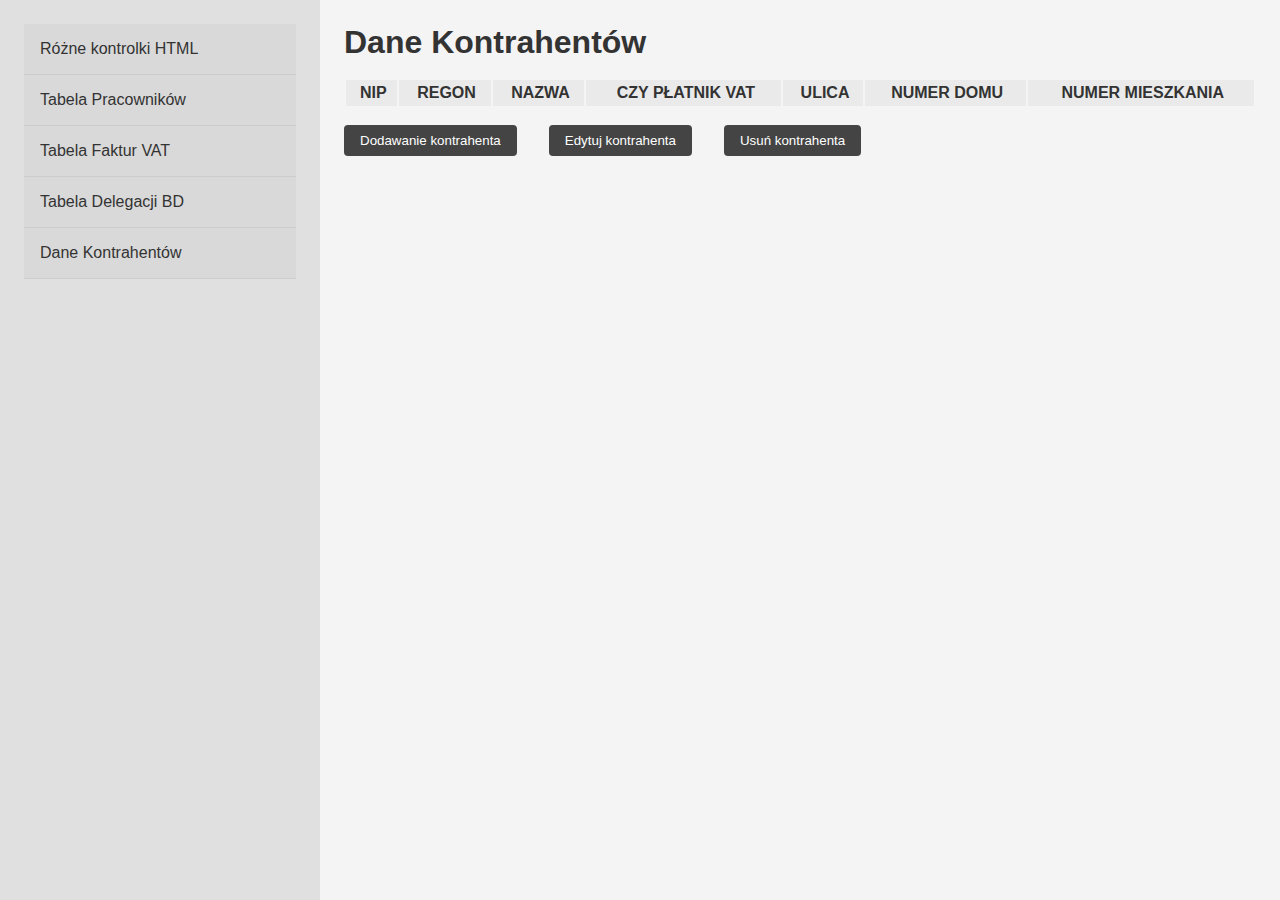
<file: kontrahenci/index.html>
<!DOCTYPE html>
<html lang="pl">
  <head>
    <meta charset="UTF-8" />
    <meta name="viewport" content="width=device-width, initial-scale=1.0" />
    <title>Zadanie zdalne e-MSI</title>
    <link rel="stylesheet" href="../style.css" />
    <link rel="stylesheet" href="./style.css" />
    <link rel="stylesheet" href="../styles/table.css" />
  </head>
  <body>
    <div id="Lewy">
      <menu>
        <li><a href="../">Różne kontrolki HTML</a></li>
        <li><a href="../pracownicy/">Tabela Pracowników</a></li>
        <li><a href="../faktury/">Tabela Faktur VAT</a></li>
        <li><a href="../delegacje/">Tabela Delegacji BD</a></li>
        <li><a href="./">Dane Kontrahentów</a></li>
      </menu>
    </div>
    <div id="Prawy">
      <h1>Dane Kontrahentów</h1>
      <table id="kontrahenciTable">
        <thead>
          <tr>
            <th>NIP</th>
            <th>REGON</th>
            <th>NAZWA</th>
            <th>CZY PŁATNIK VAT</th>
            <th>ULICA</th>
            <!-- traktowany też jako numer budynku na potrzeby skryptów -->
            <th>NUMER DOMU</th>
            <th>NUMER MIESZKANIA</th>
          </tr>
        </thead>
        <tbody></tbody>
      </table>

      <table id="filteredKontrahenciTable" class="hidden">
        <thead>
          <tr>
            <th>NIP</th>
            <th>REGON</th>
            <th>NAZWA</th>
            <th>CZY PŁATNIK VAT</th>
            <th>ULICA</th>
            <th>NUMER DOMU</th>
            <th>NUMER MIESZKANIA</th>
          </tr>
        </thead>
        <tbody></tbody>
      </table>

      <div class="kontener">
        <dialog role="dialog" aria-modal="true" class="modal">
          <button id="closeButton" class="closeButton" onClick="handleCloseModal()" aria-label="Zamknij">
            &times;
          </button>

          <div class="kontener hidden" id="pełneDane">
            <h2>
              <span class="editing hidden">Edytuj</span>
              <span class="adding hidden">Wprowadź</span>
              dane kontrahenta
            </h2>
            <input type="hidden" name="originalNip" value="" />
            <label>
              NIP
              <input type="text" name="nip" placeholder="0000000000" />
            </label>
            <label>
              REGON
              <input type="text" name="regon" placeholder="000000000" />
            </label>
            <label>
              Nazwa
              <input type="text" name="nazwa" placeholder="Nazwa kontrahenta sp. z.o.o." />
            </label>
            <label class="checkboxLabel">
              Czy płatnik VAT
              <input type="checkbox" name="czy_platnik_vat" />
            </label>
            <label>
              Ulica
              <input type="text" name="ulica" placeholder="Ulica spokojna" />
            </label>
            <label>
              Numer domu
              <input type="text" name="numer_domu" placeholder="39" />
            </label>
            <label>
              Numer mieszkania
              <input type="text" name="numer_mieszkania" placeholder="4a" />
            </label>
            <label>
              <button onClick="wykonajAkcjeNaKontrahencie()">Zapisz</button>
            </label>
          </div>

          <div class="kontener hidden" id="wyszukajKontrahenta">
            <p>
              Wyszukaj kontrahenta po dokładnym NIP lub REGON. Jeśli nie znasz żadnej z tych wartości w całości, wpisz
              nazwę kontrahenta i wyszukaj w tabeli docelowego kontrahenta. <br />
              <span class="deleting hidden">Następnie usuń pożądanego kontrahenta z tabeli.</span>
              <span class="editing hidden">Następnie zaznacz pożądanego kontrahenta z tabeli do edycji.</span>
            </p>
            <label>
              NIP
              <input type="text" name="nip" placeholder="0000000000" />
            </label>
            <label>
              REGON
              <input type="text" name="regon" placeholder="0000000000" />
            </label>
            <label>
              Nazwa
              <input type="text" name="nazwa" placeholder="Nazwa kontrahenta sp. z.o.o." />
            </label>
            <label>
              <button onClick="wyszukajKontrahenta()">Szukaj</button>
            </label>
          </div>
        </dialog>
        <menu class="panelSterowania">
          <li><button onClick="updateState('adding')">Dodawanie kontrahenta</button></li>
          <li><button onClick="updateState('editing')">Edytuj kontrahenta</button></li>
          <li><button onClick="updateState('deleting')">Usuń kontrahenta</button></li>
        </menu>
      </div>
    </div>
    <script src="script.js"></script>
  </body>
</html>
</file>
<file: style.css>
:root {
  --primary-bg-color: #f4f4f4;
  --secondary-bg-color: #e0e0e0;
  --tertiary-bg-color: #d9d9d9;
  --hover-bg-color: #cccccc;
  --text-color: #333;
  --secondary-text-color: #666;
  --border-color: #ccc;
  --hover-text-color: #000;
  --button-bg-color: #444;
  --button-hover-bg-color: #555;
  --list-bg-color: #eaeaea;
  --list-border-color: #d0d0d0;

  --default-padding: 16px;
  --form-margin-vertical: 16px;

  --border-radius: 4px;
}

* {
  margin: 0;
  padding: 0;
  box-sizing: border-box;
}

body {
  display: grid;
  grid-template-columns: 1fr 3fr;
  font-family: "Calibri", sans-serif;
  color: var(--text-color);
  background-color: var(--primary-bg-color);
}

#Lewy,
#Prawy {
  width: 100%;
  padding: calc(var(--default-padding) * 1.5);
}

#Lewy {
  grid-column: 1/2;
  background-color: var(--secondary-bg-color);
  min-height: 100dvh;
}

#Prawy {
  grid-column: 2/3;
  background-color: var(--primary-bg-color);
}

menu {
  list-style: none;
}

menu li a {
  display: block;
  padding: var(--default-padding);
  color: var(--text-color);
  text-decoration: none;
  background-color: var(--tertiary-bg-color);
  border-bottom: 1px solid var(--border-color);
}

menu li a:hover,
menu li a:focus {
  background-color: var(--hover-bg-color);
  color: var(--hover-text-color);
}

.kontener,
#Prawy,
label {
  display: flex;
  flex-direction: column;
  gap: var(--default-padding);
}

input,
textarea,
select {
  width: 100%;
  padding: calc(var(--default-padding) / 2);
  border: 1px solid var(--border-color);
  border-radius: var(--border-radius);
}

label {
  gap: calc(var(--default-padding) / 4);
  color: var(--secondary-text-color);
}

.ol {
  gap: calc(var(--default-padding) / 4);
  list-style-type: decimal;
  margin-left: 0;
  padding: var(--default-padding);
  padding-left: calc(var(--default-padding) * 2);
  background-color: var(--list-bg-color);
}

.ol li {
  padding: calc(var(--default-padding) / 4);
  border-bottom: 1px solid var(--list-border-color);
}

.ol li:last-child {
  border-bottom: none;
}

button {
  padding: calc(var(--default-padding) / 2) var(--default-padding);
  background-color: var(--button-bg-color);
  color: white;
  border: none;
  border-radius: var(--border-radius);
  cursor: pointer;
}

button:hover {
  background-color: var(--button-hover-bg-color);
}
</file>
<file: kontrahenci/style.css>
.panelSterowania {
  display: flex;
  gap: calc(var(--default-padding) * 2);
}

.modal {
  position: absolute;
  width: 40dvw;
  left: 30dvw;
  top: 15dvh;
  padding: calc(var(--default-padding) * 2);
  padding-top: calc(var(--default-padding) * 3);
  border-color: var(--border-color);
}

#closeButton {
  position: absolute;
  top: var(--default-padding);
  left: calc(100% - (var(--default-padding) * 3));
  width: var(--default-padding);
  display: flex;
  justify-content: center;
  cursor: pointer;
  font-size: calc(var(--default-padding) * 2);
  line-height: var(--default-padding);
}

#pełneDane {
  display: grid;
  grid-template-columns: auto;
}

label input {
  width: 100%;
}

.checkboxLabel {
  flex-direction: row;
  align-items: center;
  gap: var(--default-padding);
}

input[type="checkbox"] {
  width: 20px;
  height: 20px;
}

.hidden {
  display: none !important;
}
</file>
<file: styles/table.css>
table,
th,
td {
  border-style: solid;
  border-color: var(--primary-bg-color);
  border-width: 3px 2px;
  border-collapse: collapse;
}

th,
td {
  padding: calc(var(--default-padding) / 4);
  padding-left: calc(var(--default-padding) / 2);
}

table {
  background-color: var(--list-bg-color);
}
</file>
